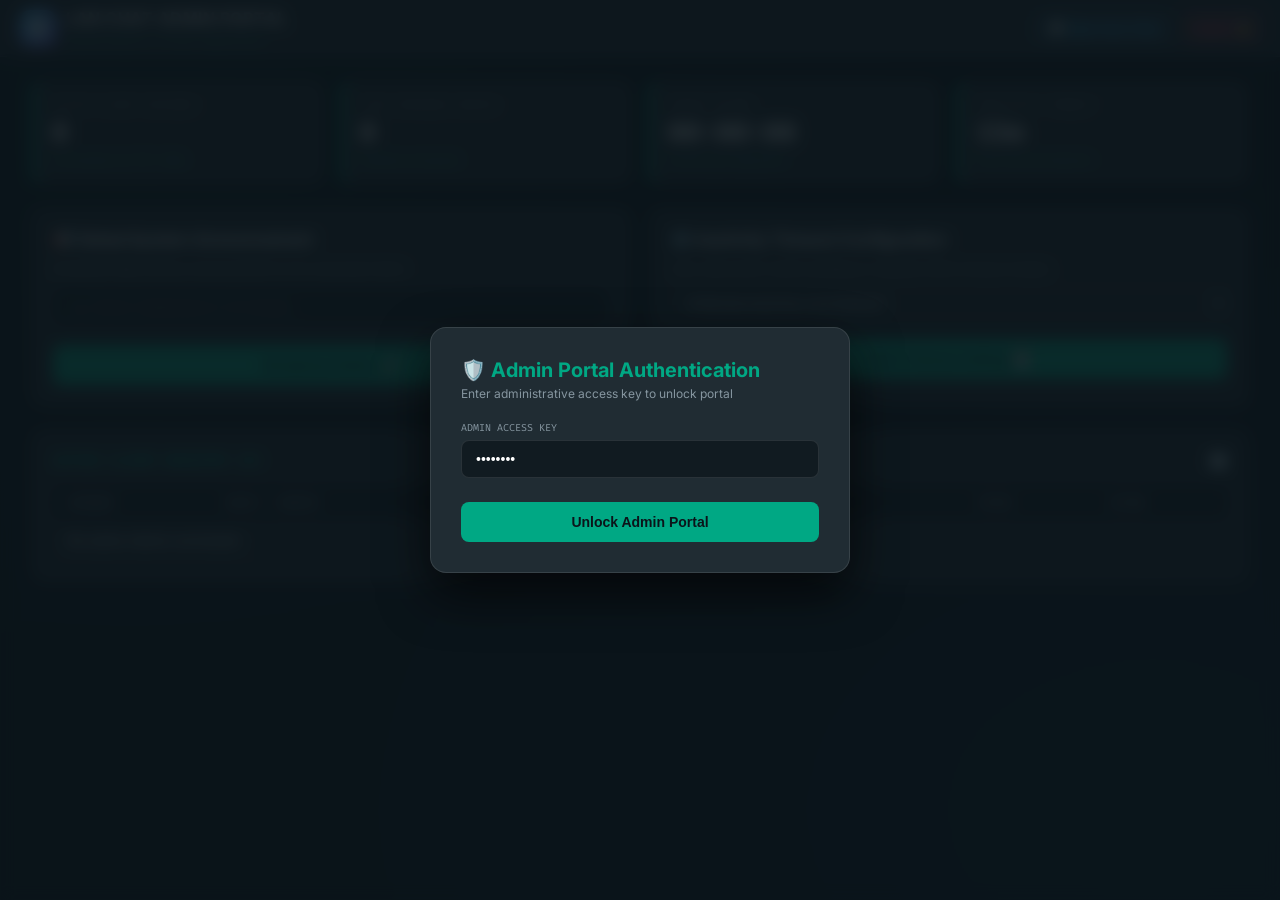
<file: dashboard/admin.html>
<!DOCTYPE html>
<html lang="en">
<head>
    <meta charset="UTF-8">
    <meta name="viewport" content="width=device-width, initial-scale=1.0">
    <title>LAN Chat System - Admin Portal</title>
    <link rel="stylesheet" href="style.css">
    <link rel="preconnect" href="https://fonts.googleapis.com">
    <link rel="preconnect" href="https://fonts.gstatic.com" crossorigin>
    <link href="https://fonts.googleapis.com/css2?family=Fira+Code:wght@400;500;600&family=Inter:wght@300;400;500;600;700&display=swap" rel="stylesheet">
</head>
<body class="dark-theme admin-page">
    <!-- ADMIN TOP BAR HEADER -->
    <header class="app-header admin-header">
        <div class="logo-area">
            <div class="logo-icon admin-icon">🛡️</div>
            <div class="logo-text">
                <h1>LAN CHAT ADMIN PORTAL</h1>
                <span class="sub-text">System Health & Client Operations</span>
            </div>
        </div>

        <div class="network-badge-group">
            <a href="index.html" class="nav-link-btn">💬 Open User Chat</a>
            <button class="danger-btn" id="btn-admin-logout" style="margin:0;">Logout 🔒</button>
        </div>
    </header>

    <!-- MAIN ADMIN CONTAINER -->
    <main class="admin-container">
        <!-- TOP KPI STAT CARDS -->
        <section class="admin-kpi-grid">
            <div class="kpi-card">
                <span class="kpi-label">ACTIVE CLIENT SESSIONS</span>
                <div class="kpi-value" id="kpi-active-clients">0</div>
                <span class="kpi-sub">Connected via TCP / Web</span>
            </div>
            <div class="kpi-card">
                <span class="kpi-label">TOTAL MESSAGES ROUTED</span>
                <div class="kpi-value" id="kpi-routed-msgs">0</div>
                <span class="kpi-sub">Packets processed</span>
            </div>
            <div class="kpi-card">
                <span class="kpi-label">SERVER UPTIME</span>
                <div class="kpi-value" id="kpi-server-uptime">00:00:00</div>
                <span class="kpi-sub">Continuous execution</span>
            </div>
            <div class="kpi-card">
                <span class="kpi-label">INACTIVITY TIMEOUT</span>
                <div class="kpi-value" id="kpi-timeout-val">15m</div>
                <span class="kpi-sub">Auto-prune threshold</span>
            </div>
        </section>

        <!-- ADMIN CONTROLS SECTION -->
        <section class="admin-actions-grid">
            <!-- ANNOUNCEMENT BROADCAST BOX -->
            <div class="admin-panel-card">
                <h3>📢 Global System Announcement</h3>
                <p class="panel-desc">Broadcast high-priority announcement to all connected clients</p>
                <form id="broadcast-form" class="admin-form">
                    <input type="text" id="input-broadcast-msg" placeholder="e.g. Server maintenance in 10 minutes..." required>
                    <button type="submit" class="primary-btn">Broadcast Notice 🚀</button>
                </form>
                <div class="admin-feedback hidden" id="broadcast-feedback"></div>
            </div>

            <!-- INACTIVITY TIMEOUT CONFIGURATOR -->
            <div class="admin-panel-card">
                <h3>⚙️ Inactivity Timeout Configuration</h3>
                <p class="panel-desc">Auto-disconnect clients sending no requests within timeout window</p>
                <form id="timeout-config-form" class="admin-form">
                    <select id="select-timeout" class="user-select-dropdown">
                        <option value="300">5 Minutes Inactivity Limit</option>
                        <option value="600">10 Minutes Inactivity Limit</option>
                        <option value="900" selected>15 Minutes Inactivity Limit (Default)</option>
                        <option value="1200">20 Minutes Inactivity Limit</option>
                        <option value="0">Disabled (No Auto-Disconnect)</option>
                    </select>
                    <button type="submit" class="primary-btn">Save Timeout Setting 💾</button>
                </form>
                <div class="admin-feedback hidden" id="timeout-feedback"></div>
            </div>
        </section>

        <!-- ACTIVE CLIENTS TABLE -->
        <section class="admin-table-section">
            <div class="table-header">
                <h3>ACTIVE CLIENT REGISTRY (<span id="table-user-count">0</span>)</h3>
                <button class="icon-btn" id="btn-admin-refresh" title="Refresh Live Table">🔄</button>
            </div>
            <div class="table-wrapper">
                <table class="admin-table">
                    <thead>
                        <tr>
                            <th>USERNAME</th>
                            <th>SOCKET / ADDRESS</th>
                            <th>CONNECTED DURATION</th>
                            <th>IDLE DURATION</th>
                            <th>STATUS</th>
                            <th>ACTION</th>
                        </tr>
                    </thead>
                    <tbody id="clients-table-body">
                        <tr>
                            <td colspan="6" class="empty-state">No active clients connected</td>
                        </tr>
                    </tbody>
                </table>
            </div>
        </section>
    </main>

    <!-- ADMIN LOGIN MODAL OVERLAY -->
    <div class="modal-overlay" id="admin-login-modal">
        <div class="modal-card">
            <div class="modal-header">
                <h2>🛡️ Admin Portal Authentication</h2>
                <p>Enter administrative access key to unlock portal</p>
            </div>
            
            <form id="admin-login-form">
                <div class="form-group">
                    <label for="input-admin-key">ADMIN ACCESS KEY</label>
                    <input type="password" id="input-admin-key" value="admin123" placeholder="Default: admin123" required>
                </div>

                <div class="error-msg hidden" id="admin-modal-error"></div>

                <button type="submit" class="primary-btn" id="btn-admin-login-submit">Unlock Admin Portal</button>
            </form>
        </div>
    </div>

    <script src="admin.js"></script>
</body>
</html>
</file>
<file: dashboard/style.css>
/* LAN CHAT SYSTEM - Modern WhatsApp Web & Instagram Direct Inspired Theme */
:root {
    --wa-bg: #0b141a;
    --wa-panel-bg: #111b21;
    --wa-header-bg: #202c33;
    --wa-hover-bg: #222e35;
    --wa-active-bg: #2a3942;
    --wa-bubble-out: #005c4b; /* WhatsApp Emerald Teal Outgoing */
    --wa-bubble-in: #202c33;  /* WhatsApp Dark Slate Incoming */
    --wa-green: #00a884;
    --accent-cyan: #38bdf8;
    --accent-indigo: #6366f1;
    --accent-rose: #f43f5e;
    --text-main: #e9edef;
    --text-muted: #8696a0;
    --font-ui: 'Inter', -apple-system, BlinkMacSystemFont, 'Segoe UI', Roboto, sans-serif;
    --font-mono: 'Fira Code', monospace;
    --insta-grad: linear-gradient(45deg, #f09433, #e6683c, #dc2743, #cc2366, #bc1888);
}

* {
    box-sizing: border-box;
    margin: 0;
    padding: 0;
}

body {
    background-color: var(--wa-bg);
    background-image: 
        radial-gradient(at 10% 10%, rgba(0, 168, 132, 0.05) 0px, transparent 50%),
        radial-gradient(at 90% 90%, rgba(56, 189, 248, 0.05) 0px, transparent 50%);
    color: var(--text-main);
    font-family: var(--font-ui);
    height: 100vh;
    display: flex;
    flex-direction: column;
    overflow: hidden;
}

/* TOP APP HEADER */
.app-header {
    background: var(--wa-header-bg);
    border-bottom: 1px solid rgba(255, 255, 255, 0.06);
    padding: 8px 20px;
    display: flex;
    align-items: center;
    justify-content: space-between;
    z-index: 10;
}

.logo-area {
    display: flex;
    align-items: center;
    gap: 10px;
}

.logo-icon {
    font-size: 22px;
    background: var(--insta-grad);
    width: 36px;
    height: 36px;
    display: flex;
    align-items: center;
    justify-content: center;
    border-radius: 10px;
    box-shadow: 0 2px 10px rgba(220, 39, 67, 0.3);
}

.logo-text h1 {
    font-size: 16px;
    font-weight: 700;
    letter-spacing: 0.5px;
    color: var(--text-main);
}

.logo-text .sub-text {
    font-size: 10px;
    color: var(--wa-green);
    font-family: var(--font-mono);
}

.network-badge-group {
    display: flex;
    align-items: center;
    gap: 12px;
}

.net-card {
    background: rgba(17, 27, 33, 0.8);
    border: 1px solid rgba(255, 255, 255, 0.06);
    padding: 4px 12px;
    border-radius: 6px;
    display: flex;
    flex-direction: column;
    align-items: flex-end;
}

.net-label {
    font-size: 9px;
    color: var(--text-muted);
    font-family: var(--font-mono);
}

.net-val {
    font-size: 11px;
    font-family: var(--font-mono);
    color: var(--accent-cyan);
    font-weight: 600;
}

.connection-status-pill {
    display: flex;
    align-items: center;
    gap: 6px;
    padding: 5px 12px;
    border-radius: 20px;
    font-size: 11px;
    font-weight: 600;
    font-family: var(--font-mono);
}

.connection-status-pill.online {
    background: rgba(0, 168, 132, 0.15);
    color: var(--wa-green);
    border: 1px solid rgba(0, 168, 132, 0.3);
}

.connection-status-pill.offline {
    background: rgba(244, 63, 94, 0.15);
    color: var(--accent-rose);
    border: 1px solid rgba(244, 63, 94, 0.3);
}

.status-dot {
    width: 7px;
    height: 7px;
    border-radius: 50%;
}

.online .status-dot {
    background-color: var(--wa-green);
    box-shadow: 0 0 8px var(--wa-green);
}

.offline .status-dot {
    background-color: var(--accent-rose);
}

/* MAIN LAYOUT CONTAINER */
.main-layout {
    display: grid;
    grid-template-columns: 360px 1fr;
    flex: 1;
    overflow: hidden;
}

/* SIDEBAR (CHATS THREAD PANEL) */
.sidebar {
    background: var(--wa-panel-bg);
    border-right: 1px solid rgba(255, 255, 255, 0.06);
    display: flex;
    flex-direction: column;
    overflow: hidden;
}

/* USER PROFILE CARD */
.user-card {
    padding: 12px 16px;
    display: flex;
    align-items: center;
    gap: 12px;
    background: var(--wa-header-bg);
    border-bottom: 1px solid rgba(255, 255, 255, 0.06);
}

.avatar-wrapper {
    position: relative;
}

.avatar {
    width: 42px;
    height: 42px;
    border-radius: 50%;
    background: var(--insta-grad);
    display: flex;
    align-items: center;
    justify-content: center;
    font-weight: 700;
    font-size: 16px;
    color: #fff;
    box-shadow: 0 2px 8px rgba(0, 0, 0, 0.4);
}

.online-indicator {
    position: absolute;
    bottom: 2px;
    right: 2px;
    width: 10px;
    height: 10px;
    border-radius: 50%;
    background: var(--wa-green);
    border: 2px solid var(--wa-header-bg);
}

.user-details h3 {
    font-size: 14px;
    font-weight: 600;
    color: var(--text-main);
}

.user-details .user-role {
    font-size: 11px;
    color: var(--text-muted);
    font-family: var(--font-mono);
}

/* SEARCH BAR & USER DROPDOWN */
.search-bar-container {
    padding: 10px 12px;
    background: var(--wa-panel-bg);
    border-bottom: 1px solid rgba(255, 255, 255, 0.04);
    display: flex;
    flex-direction: column;
    gap: 8px;
}

.search-input-wrapper {
    display: flex;
    align-items: center;
    gap: 8px;
    background: var(--wa-header-bg);
    padding: 6px 12px;
    border-radius: 8px;
    border: 1px solid rgba(255, 255, 255, 0.04);
}

.search-icon {
    font-size: 13px;
    opacity: 0.6;
}

.search-input-wrapper input {
    background: transparent;
    border: none;
    outline: none;
    color: var(--text-main);
    font-size: 12px;
    font-family: var(--font-ui);
    width: 100%;
}

.user-select-dropdown {
    width: 100%;
    background: var(--wa-header-bg);
    color: var(--text-main);
    border: 1px solid rgba(255, 255, 255, 0.06);
    border-radius: 8px;
    padding: 6px 10px;
    font-size: 12px;
    font-family: var(--font-ui);
    outline: none;
    cursor: pointer;
}

.user-select-dropdown:hover, .user-select-dropdown:focus {
    border-color: var(--wa-green);
}

/* CHATS THREAD LIST */
.online-users-card {
    flex: 1;
    display: flex;
    flex-direction: column;
    overflow-y: auto;
}

.card-header {
    padding: 10px 16px 6px 16px;
    display: flex;
    align-items: center;
    justify-content: space-between;
}

.card-header h4 {
    font-size: 11px;
    font-family: var(--font-mono);
    color: var(--wa-green);
    letter-spacing: 0.5px;
}

.icon-btn {
    background: none;
    border: none;
    cursor: pointer;
    font-size: 14px;
    transition: transform 0.2s;
}

.icon-btn:hover {
    transform: rotate(90deg);
}

/* GLOBAL BROADCAST THREAD ITEM */
.global-thread-card {
    display: flex;
    align-items: center;
    gap: 12px;
    padding: 12px 16px;
    cursor: pointer;
    border-bottom: 1px solid rgba(255, 255, 255, 0.04);
    transition: background 0.15s;
}

.global-thread-card:hover {
    background: var(--wa-hover-bg);
}

.global-thread-card.active {
    background: var(--wa-active-bg);
}

.thread-avatar {
    width: 44px;
    height: 44px;
    border-radius: 50%;
    background: linear-gradient(135deg, var(--accent-cyan), var(--accent-indigo));
    display: flex;
    align-items: center;
    justify-content: center;
    font-size: 20px;
    flex-shrink: 0;
}

.thread-info {
    flex: 1;
    display: flex;
    flex-direction: column;
    overflow: hidden;
}

.thread-top {
    display: flex;
    justify-content: space-between;
    align-items: center;
}

.thread-name {
    font-weight: 600;
    font-size: 13px;
    color: var(--text-main);
}

.thread-time {
    font-size: 10px;
    color: var(--text-muted);
    font-family: var(--font-mono);
}

.thread-sub {
    font-size: 11px;
    color: var(--text-muted);
    white-space: nowrap;
    overflow: hidden;
    text-overflow: ellipsis;
    margin-top: 2px;
}

/* USERS LIST ITEMS (WHATSAPP CHATS) */
.users-list {
    list-style: none;
}

.users-list li.chat-thread-item {
    display: flex;
    align-items: center;
    gap: 12px;
    padding: 10px 16px;
    cursor: pointer;
    border-bottom: 1px solid rgba(255, 255, 255, 0.03);
    transition: background 0.15s;
}

.users-list li.chat-thread-item:hover {
    background: var(--wa-hover-bg);
}

.users-list li.chat-thread-item.active {
    background: var(--wa-active-bg);
}

.users-list li.empty-state {
    padding: 16px;
    font-size: 12px;
    color: var(--text-muted);
    text-align: center;
}

.user-thread-avatar {
    position: relative;
    width: 42px;
    height: 42px;
    border-radius: 50%;
    background: linear-gradient(135deg, #00a884, #38bdf8);
    display: flex;
    align-items: center;
    justify-content: center;
    font-weight: 700;
    font-size: 16px;
    color: #fff;
    flex-shrink: 0;
}

.user-status-dot {
    position: absolute;
    bottom: 0;
    right: 0;
    width: 10px;
    height: 10px;
    border-radius: 50%;
    background: var(--wa-green);
    border: 2px solid var(--wa-panel-bg);
}

.user-thread-details {
    flex: 1;
    display: flex;
    flex-direction: column;
    overflow: hidden;
}

.user-thread-top {
    display: flex;
    justify-content: space-between;
    align-items: center;
}

.user-thread-name {
    font-size: 13px;
    font-weight: 600;
    color: var(--text-main);
}

.user-thread-action {
    background: rgba(0, 168, 132, 0.15);
    color: var(--wa-green);
    border: 1px solid rgba(0, 168, 132, 0.3);
    padding: 2px 8px;
    border-radius: 4px;
    font-size: 10px;
    font-weight: 600;
}

.unread-pill {
    background: var(--wa-green);
    color: #0b141a;
    font-size: 10px;
    font-weight: 700;
    padding: 1px 6px;
    border-radius: 10px;
}

/* SESSION METRICS & BUTTONS */
.metrics-card {
    padding: 10px 16px;
    background: rgba(17, 27, 33, 0.5);
    border-top: 1px solid rgba(255, 255, 255, 0.04);
}

.metrics-card h4 {
    font-size: 10px;
    color: var(--text-muted);
    font-family: var(--font-mono);
    margin-bottom: 6px;
}

.metric-row {
    display: flex;
    justify-content: space-between;
    font-size: 11px;
    margin-bottom: 3px;
}

.metric-row strong {
    font-family: var(--font-mono);
    color: var(--accent-cyan);
}

.danger-btn {
    margin: 8px 16px 12px 16px;
    background: rgba(244, 63, 94, 0.15);
    color: var(--accent-rose);
    border: 1px solid rgba(244, 63, 94, 0.4);
    padding: 8px;
    border-radius: 6px;
    font-weight: 600;
    font-size: 12px;
    cursor: pointer;
    transition: background 0.2s;
}

.danger-btn:hover {
    background: var(--accent-rose);
    color: #fff;
}

/* CHAT VIEWPORT (RIGHT CONVERSATION WINDOW) */
.chat-viewport {
    background-color: #0b141a;
    background-image: 
        linear-gradient(rgba(11, 20, 26, 0.94), rgba(11, 20, 26, 0.94)),
        radial-gradient(circle at 50% 50%, rgba(0, 168, 132, 0.03) 0%, transparent 60%);
    display: flex;
    flex-direction: column;
    overflow: hidden;
    position: relative;
}

/* CHAT HEADER */
.chat-header {
    background: var(--wa-header-bg);
    padding: 10px 20px;
    display: flex;
    align-items: center;
    justify-content: space-between;
    border-bottom: 1px solid rgba(255, 255, 255, 0.06);
}

.channel-info {
    display: flex;
    align-items: center;
    gap: 12px;
}

.chat-header-avatar {
    width: 40px;
    height: 40px;
    border-radius: 50%;
    background: linear-gradient(135deg, var(--accent-cyan), var(--accent-indigo));
    display: flex;
    align-items: center;
    justify-content: center;
    font-size: 18px;
    font-weight: 700;
    color: #fff;
}

.chat-header-details h2 {
    font-size: 15px;
    font-weight: 600;
    color: var(--text-main);
}

.channel-desc {
    font-size: 11px;
    color: var(--wa-green);
    display: flex;
    align-items: center;
    gap: 4px;
}

.status-dot-inline {
    width: 6px;
    height: 6px;
    border-radius: 50%;
    background: var(--wa-green);
    display: inline-block;
}

/* CHAT TABS BAR */
.chat-tabs-bar {
    display: flex;
    align-items: center;
    gap: 6px;
    padding: 6px 16px;
    background: rgba(17, 27, 33, 0.7);
    border-bottom: 1px solid rgba(255, 255, 255, 0.04);
    overflow-x: auto;
    scrollbar-width: thin;
}

.chat-tab {
    display: flex;
    align-items: center;
    gap: 6px;
    background: var(--wa-header-bg);
    border: 1px solid rgba(255, 255, 255, 0.06);
    color: var(--text-muted);
    padding: 5px 12px;
    border-radius: 16px;
    font-size: 11px;
    font-weight: 500;
    cursor: pointer;
    white-space: nowrap;
    transition: all 0.15s;
}

.chat-tab:hover {
    background: var(--wa-hover-bg);
    color: var(--text-main);
}

.chat-tab.active {
    background: rgba(0, 168, 132, 0.2);
    border-color: var(--wa-green);
    color: #fff;
}

.tab-unread-badge {
    background: var(--accent-rose);
    color: #fff;
    font-size: 9px;
    font-weight: 700;
    padding: 1px 5px;
    border-radius: 8px;
}

.tab-close-btn {
    font-size: 11px;
    color: var(--text-muted);
    margin-left: 4px;
}

.tab-close-btn:hover {
    color: var(--accent-rose);
}

/* MESSAGES CONTAINER (WHATSAPP SPEECH BUBBLES) */
.messages-container {
    flex: 1;
    padding: 16px 24px;
    overflow-y: auto;
    display: flex;
    flex-direction: column;
    gap: 10px;
}

.system-welcome-card {
    align-self: center;
    background: rgba(32, 44, 51, 0.85);
    border: 1px solid rgba(255, 255, 255, 0.06);
    padding: 12px 20px;
    border-radius: 12px;
    text-align: center;
    max-width: 450px;
    margin: 20px auto;
    box-shadow: 0 4px 15px rgba(0, 0, 0, 0.3);
}

.system-welcome-card h3 {
    font-size: 15px;
    color: var(--wa-green);
    margin-bottom: 6px;
}

.system-welcome-card p {
    font-size: 12px;
    color: var(--text-muted);
    margin-bottom: 4px;
}

/* WHATSAPP SPEECH BUBBLE MESSAGE ROWS */
.msg-row {
    display: flex;
    flex-direction: column;
    max-width: 70%;
    position: relative;
    animation: fadeIn 0.15s ease-out;
}

@keyframes fadeIn {
    from { opacity: 0; transform: translateY(4px); }
    to { opacity: 1; transform: translateY(0); }
}

/* OUTGOING BUBBLE (SENT BY ME) */
.msg-row.self {
    align-self: flex-end;
}

.msg-row.self .msg-bubble {
    background-color: var(--wa-bubble-out);
    color: #fff;
    border-radius: 12px 12px 2px 12px;
    box-shadow: 0 1px 3px rgba(0, 0, 0, 0.3);
}

/* INCOMING BUBBLE (RECEIVED FROM BROADCAST / PRIVATE) */
.msg-row.broadcast, .msg-row.private {
    align-self: flex-start;
}

.msg-row.broadcast .msg-bubble, .msg-row.private .msg-bubble {
    background-color: var(--wa-bubble-in);
    color: var(--text-main);
    border-radius: 12px 12px 12px 2px;
    box-shadow: 0 1px 3px rgba(0, 0, 0, 0.3);
}

/* SYSTEM MESSAGE BUBBLE */
.msg-row.system {
    align-self: center;
    max-width: 80%;
}

.msg-row.system .msg-body {
    background: rgba(32, 44, 51, 0.9);
    border: 1px solid rgba(255, 255, 255, 0.05);
    color: var(--text-muted);
    font-size: 11px;
    padding: 5px 14px;
    border-radius: 14px;
    text-align: center;
    font-family: var(--font-mono);
}

/* SPEECH BUBBLE CONTAINER */
.msg-bubble {
    padding: 8px 12px 6px 12px;
    position: relative;
}

.msg-header-line {
    display: flex;
    align-items: center;
    justify-content: space-between;
    gap: 12px;
    margin-bottom: 4px;
}

.msg-author-name {
    font-weight: 600;
    font-size: 12px;
    color: var(--accent-cyan);
}

.self .msg-author-name {
    color: #a7f3d0; /* Soft green */
}

.msg-pm-tag {
    background: rgba(244, 63, 94, 0.3);
    color: #fecdd3;
    font-size: 9px;
    font-weight: 700;
    padding: 1px 5px;
    border-radius: 4px;
    font-family: var(--font-mono);
}

.msg-content-text {
    font-size: 13.5px;
    line-height: 1.4;
    word-break: break-word;
    white-space: pre-wrap;
}

.msg-footer-line {
    display: flex;
    align-items: center;
    justify-content: flex-end;
    gap: 4px;
    margin-top: 4px;
}

.msg-timestamp {
    font-size: 10px;
    color: rgba(255, 255, 255, 0.6);
    font-family: var(--font-mono);
}

.msg-status-check {
    font-size: 11px;
    color: var(--accent-cyan);
}

/* FILE CARD IN BUBBLE */
.file-card {
    background: rgba(0, 0, 0, 0.25);
    border: 1px solid rgba(255, 255, 255, 0.08);
    border-radius: 8px;
    padding: 8px 12px;
    margin-top: 6px;
    display: flex;
    flex-direction: column;
    gap: 6px;
}

.file-card-main {
    display: flex;
    align-items: center;
    gap: 10px;
}

.file-card-icon {
    font-size: 24px;
}

.file-card-details {
    flex: 1;
    display: flex;
    flex-direction: column;
    overflow: hidden;
}

.file-card-name {
    font-weight: 600;
    font-size: 12px;
    color: #fff;
    white-space: nowrap;
    overflow: hidden;
    text-overflow: ellipsis;
}

.file-card-size {
    font-size: 10px;
    color: var(--text-muted);
    font-family: var(--font-mono);
}

.file-card-download {
    background: var(--wa-green);
    color: #0b141a;
    text-decoration: none;
    font-size: 11px;
    font-weight: 700;
    padding: 4px 10px;
    border-radius: 4px;
    display: inline-flex;
    align-items: center;
    gap: 4px;
}

.file-card-preview-img {
    max-width: 100%;
    max-height: 180px;
    border-radius: 6px;
    object-fit: cover;
    margin-top: 4px;
    border: 1px solid rgba(255, 255, 255, 0.1);
}

/* FILE PREVIEW BAR ABOVE INPUT */
.file-preview-bar {
    display: flex;
    align-items: center;
    gap: 10px;
    background: var(--wa-header-bg);
    border-top: 1px solid rgba(255, 255, 255, 0.06);
    padding: 8px 16px;
    font-size: 12px;
}

.file-preview-icon {
    font-size: 18px;
}

.file-preview-info {
    flex: 1;
    color: var(--wa-green);
    font-family: var(--font-mono);
}

.btn-remove-file {
    background: rgba(244, 63, 94, 0.2);
    border: none;
    color: var(--accent-rose);
    border-radius: 50%;
    width: 20px;
    height: 20px;
    cursor: pointer;
}

/* CHAT INPUT FOOTER (WHATSAPP ROUNDED PILL CONTAINER) */
.chat-input-bar {
    background: var(--wa-header-bg);
    padding: 10px 16px;
    display: flex;
    align-items: center;
    gap: 10px;
    border-top: 1px solid rgba(255, 255, 255, 0.06);
}

.attach-btn {
    background: none;
    border: none;
    font-size: 20px;
    cursor: pointer;
    opacity: 0.7;
    transition: opacity 0.2s, transform 0.2s;
}

.attach-btn:hover:not(:disabled) {
    opacity: 1;
    transform: scale(1.1);
}

.attach-btn:disabled {
    opacity: 0.3;
    cursor: not-allowed;
}

.input-wrapper {
    flex: 1;
    background: #2a3942;
    border-radius: 20px;
    padding: 8px 16px;
    display: flex;
    align-items: center;
}

.input-wrapper input {
    background: transparent;
    border: none;
    outline: none;
    color: var(--text-main);
    font-size: 14px;
    font-family: var(--font-ui);
    width: 100%;
}

.send-btn {
    width: 40px;
    height: 40px;
    border-radius: 50%;
    background: var(--wa-green);
    border: none;
    color: #0b141a;
    font-size: 18px;
    font-weight: 700;
    display: flex;
    align-items: center;
    justify-content: center;
    cursor: pointer;
    transition: transform 0.15s, background 0.2s;
    box-shadow: 0 2px 8px rgba(0, 168, 132, 0.3);
}

.send-btn:hover:not(:disabled) {
    transform: scale(1.05);
    background: #00c49a;
}

.send-btn:disabled {
    opacity: 0.4;
    cursor: not-allowed;
    box-shadow: none;
}

/* MODAL OVERLAY */
.modal-overlay {
    position: fixed;
    top: 0;
    left: 0;
    width: 100vw;
    height: 100vh;
    background: rgba(11, 20, 26, 0.85);
    backdrop-filter: blur(8px);
    display: flex;
    align-items: center;
    justify-content: center;
    z-index: 100;
}

.modal-card {
    background: var(--wa-header-bg);
    border: 1px solid rgba(255, 255, 255, 0.1);
    border-radius: 16px;
    padding: 30px;
    width: 100%;
    max-width: 420px;
    box-shadow: 0 20px 50px rgba(0, 0, 0, 0.7);
}

.modal-header h2 {
    font-size: 20px;
    color: var(--wa-green);
    margin-bottom: 4px;
}

.modal-header p {
    font-size: 12px;
    color: var(--text-muted);
    margin-bottom: 20px;
}

.form-group {
    display: flex;
    flex-direction: column;
    gap: 6px;
    margin-bottom: 14px;
}

.form-row {
    display: grid;
    grid-template-columns: 2fr 1fr;
    gap: 12px;
}

.form-group label {
    font-size: 10px;
    font-family: var(--font-mono);
    color: var(--text-muted);
}

.form-group input {
    background: #111b21;
    border: 1px solid rgba(255, 255, 255, 0.1);
    padding: 10px 14px;
    border-radius: 8px;
    color: #fff;
    font-size: 14px;
    outline: none;
}

.form-group input:focus {
    border-color: var(--wa-green);
}

.primary-btn {
    width: 100%;
    background: var(--wa-green);
    border: none;
    color: #0b141a;
    font-weight: 700;
    padding: 12px;
    border-radius: 8px;
    font-size: 14px;
    cursor: pointer;
    margin-top: 10px;
}

.error-msg {
    background: rgba(244, 63, 94, 0.15);
    border: 1px solid rgba(244, 63, 94, 0.4);
    color: var(--accent-rose);
    padding: 8px 12px;
    border-radius: 6px;
    font-size: 12px;
    margin-bottom: 12px;
}

.hidden {
    display: none !important;
}

/* ADMIN PORTAL STYLES */
.nav-link-btn {
    color: var(--accent-cyan);
    text-decoration: none;
    font-size: 12px;
    font-weight: 600;
    padding: 6px 12px;
    border-radius: 6px;
    background: rgba(56, 189, 248, 0.1);
    border: 1px solid rgba(56, 189, 248, 0.2);
    transition: background 0.2s;
}

.nav-link-btn:hover {
    background: rgba(56, 189, 248, 0.2);
}

.admin-icon {
    background: linear-gradient(135deg, var(--accent-cyan), var(--accent-indigo)) !important;
}

.admin-container {
    padding: 24px 32px;
    flex: 1;
    overflow-y: auto;
    display: flex;
    flex-direction: column;
    gap: 24px;
    max-width: 1280px;
    margin: 0 auto;
    width: 100%;
}

.admin-kpi-grid {
    display: grid;
    grid-template-columns: repeat(auto-fit, minmax(220px, 1fr));
    gap: 16px;
}

.kpi-card {
    background: var(--wa-header-bg);
    border: 1px solid rgba(255, 255, 255, 0.08);
    border-left: 4px solid var(--wa-green);
    border-radius: 12px;
    padding: 16px;
    display: flex;
    flex-direction: column;
    gap: 4px;
    box-shadow: 0 4px 15px rgba(0, 0, 0, 0.3);
}

.kpi-label {
    font-size: 10px;
    font-family: var(--font-mono);
    color: var(--text-muted);
    letter-spacing: 0.5px;
}

.kpi-value {
    font-size: 26px;
    font-weight: 700;
    color: var(--text-main);
    font-family: var(--font-mono);
}

.kpi-sub {
    font-size: 11px;
    color: var(--wa-green);
}

.admin-actions-grid {
    display: grid;
    grid-template-columns: 1fr 1fr;
    gap: 20px;
}

.admin-panel-card {
    background: var(--wa-header-bg);
    border: 1px solid rgba(255, 255, 255, 0.08);
    border-radius: 12px;
    padding: 20px;
    display: flex;
    flex-direction: column;
    gap: 12px;
}

.admin-panel-card h3 {
    font-size: 16px;
    color: var(--text-main);
}

.panel-desc {
    font-size: 12px;
    color: var(--text-muted);
}

.admin-form {
    display: flex;
    flex-direction: column;
    gap: 10px;
}

.admin-form input[type="text"] {
    background: #111b21;
    border: 1px solid rgba(255, 255, 255, 0.1);
    padding: 10px 14px;
    border-radius: 8px;
    color: #fff;
    font-size: 13px;
    outline: none;
}

.admin-form input[type="text"]:focus {
    border-color: var(--wa-green);
}

.admin-feedback {
    font-size: 12px;
    padding: 8px 12px;
    border-radius: 6px;
    font-family: var(--font-mono);
}

.admin-feedback.success {
    background: rgba(0, 168, 132, 0.15);
    color: var(--wa-green);
    border: 1px solid rgba(0, 168, 132, 0.3);
}

.admin-feedback.error {
    background: rgba(244, 63, 94, 0.15);
    color: var(--accent-rose);
    border: 1px solid rgba(244, 63, 94, 0.3);
}

/* ADMIN TABLE */
.admin-table-section {
    background: var(--wa-header-bg);
    border: 1px solid rgba(255, 255, 255, 0.08);
    border-radius: 12px;
    padding: 20px;
    display: flex;
    flex-direction: column;
    gap: 16px;
}

.table-header {
    display: flex;
    align-items: center;
    justify-content: space-between;
}

.table-header h3 {
    font-size: 14px;
    font-family: var(--font-mono);
    color: var(--wa-green);
}

.table-wrapper {
    overflow-x: auto;
}

.admin-table {
    width: 100%;
    border-collapse: collapse;
    font-size: 13px;
}

.admin-table th {
    background: #111b21;
    color: var(--text-muted);
    font-family: var(--font-mono);
    font-size: 10px;
    text-align: left;
    padding: 10px 14px;
    border-bottom: 1px solid rgba(255, 255, 255, 0.08);
}

.admin-table td {
    padding: 12px 14px;
    border-bottom: 1px solid rgba(255, 255, 255, 0.04);
}

.admin-table tr:hover td {
    background: rgba(255, 255, 255, 0.02);
}

.kick-btn {
    background: rgba(244, 63, 94, 0.15);
    color: var(--accent-rose);
    border: 1px solid rgba(244, 63, 94, 0.3);
    padding: 4px 10px;
    border-radius: 6px;
    font-size: 11px;
    font-weight: 600;
    cursor: pointer;
    transition: background 0.2s;
}

.kick-btn:hover {
    background: var(--accent-rose);
    color: #fff;
}

.status-badge {
    padding: 3px 8px;
    border-radius: 10px;
    font-size: 10px;
    font-weight: 700;
    font-family: var(--font-mono);
}

.status-badge.online {
    background: rgba(0, 168, 132, 0.2);
    color: var(--wa-green);
}

.status-badge.offline {
    background: rgba(244, 63, 94, 0.2);
    color: var(--accent-rose);
}

.idle-warning {
    color: var(--accent-rose);
    font-weight: 600;
}

/* RESPONSIVE DESIGN */
@media (max-width: 768px) {
    .main-layout {
        grid-template-columns: 1fr;
    }
    .sidebar {
        display: none;
    }
    .net-card {
        display: none;
    }
    .admin-actions-grid {
        grid-template-columns: 1fr;
    }
}
</file>
